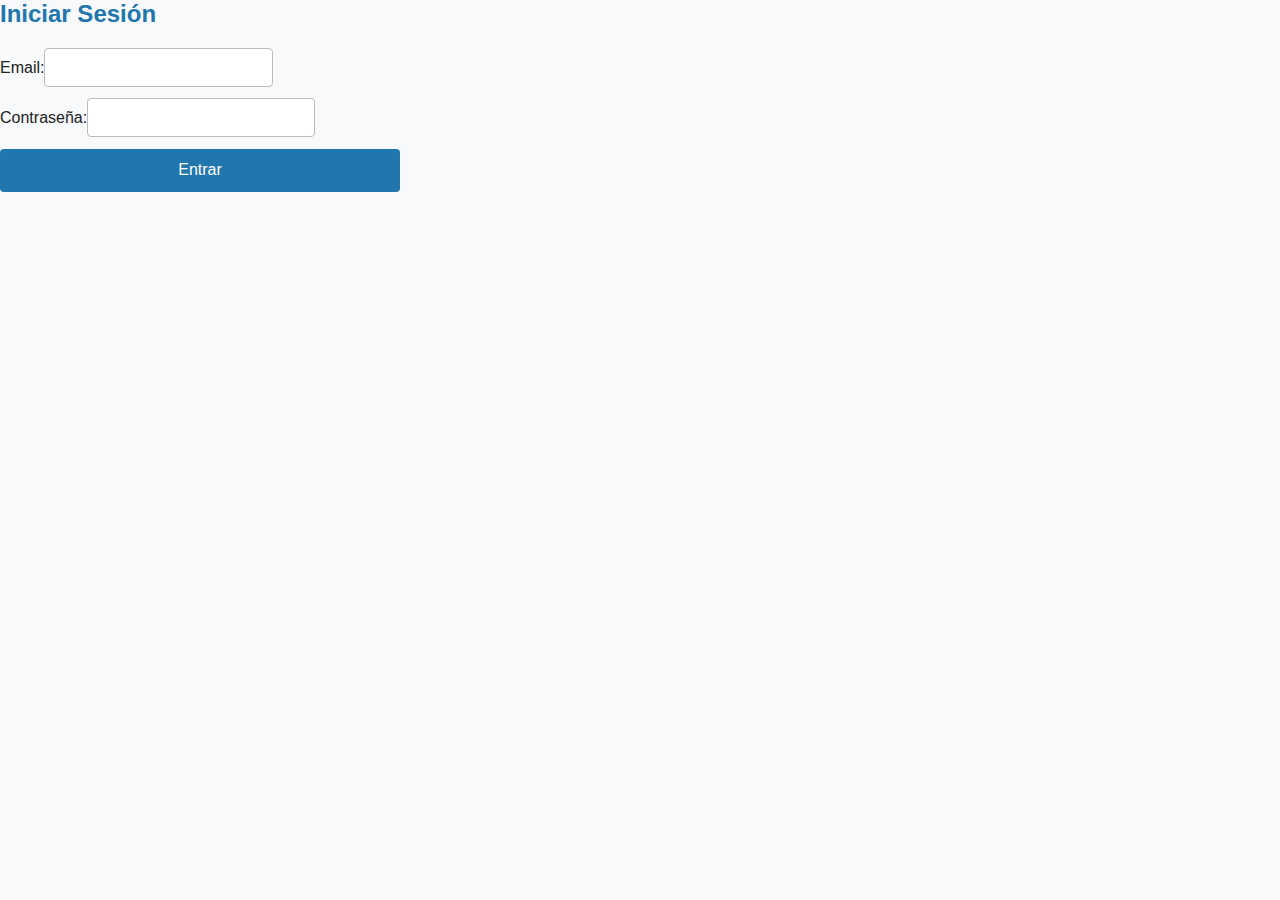
<file: login.html>
<!-- login.html -->
<!DOCTYPE html>
<html lang="es">
<head>
  <meta charset="UTF-8" />
  <title>Iniciar Sesión</title>
  <link rel="stylesheet" href="style.css" />
</head>
<body>
  <main class="formulario">
    <h2>Iniciar Sesión</h2>
    <form action="#" method="POST">
      <label>Email:<input type="email" name="email" required /></label>
      <label>Contraseña:<input type="password" name="password" required /></label>
      <button type="submit" class="btn">Entrar</button>
    </form>
  </main>
  <script>
  document.querySelector("form").addEventListener("submit", function (e) {
    const campos = this.querySelectorAll("input[required], textarea[required]");
    let valido = true;

    campos.forEach((campo) => {
      if (!campo.value.trim()) {
        campo.style.border = "2px solid red";
        valido = false;
      } else {
        campo.style.border = "1px solid #ccc";
      }
    });

    if (!valido) {
      e.preventDefault();
      alert("Por favor, completá todos los campos obligatorios.");
    }
  });
</script>
</body>
</html>
</file>
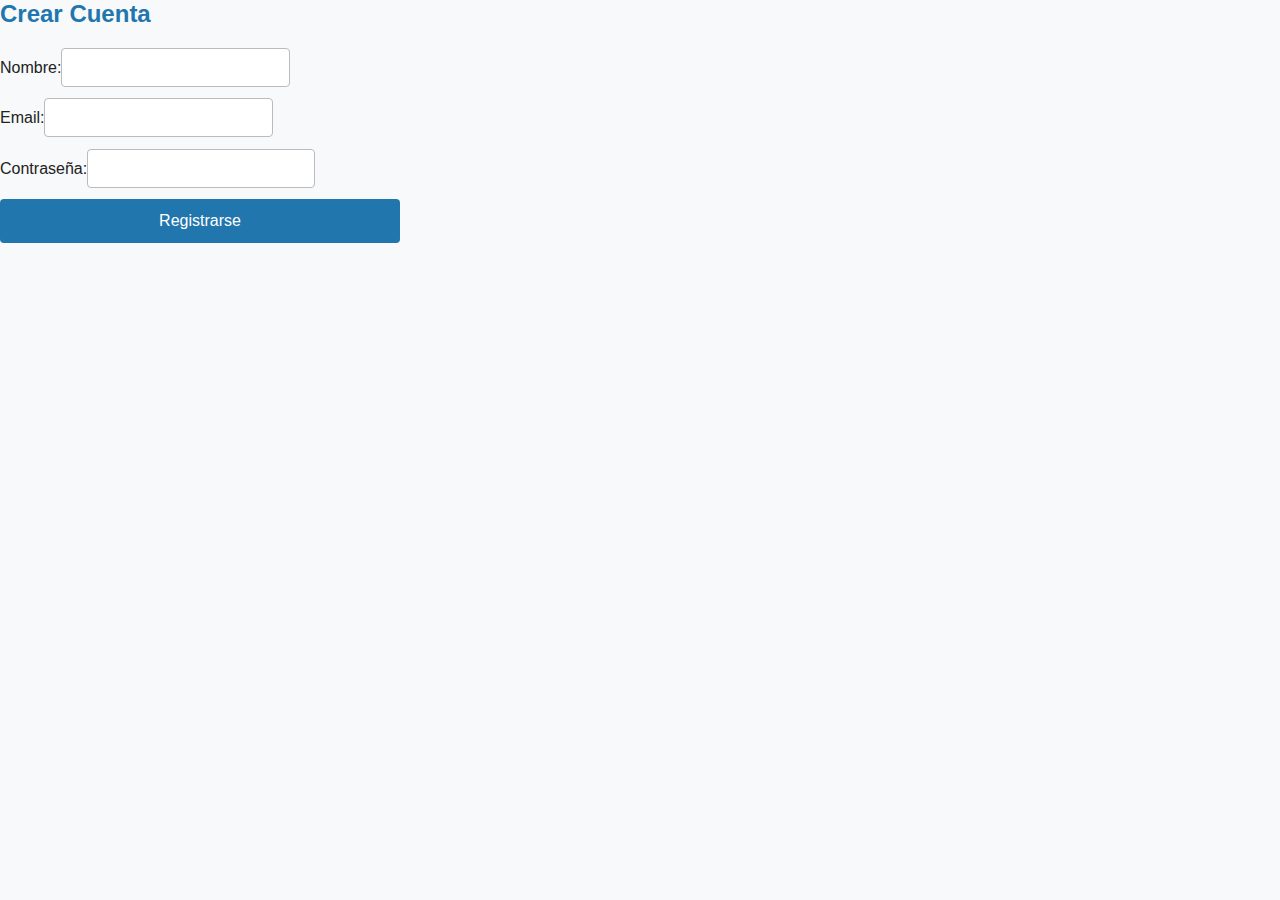
<file: registro.html>
<!-- registro.html -->
<!DOCTYPE html>
<html lang="es">
<head>
  <meta charset="UTF-8" />
  <title>Registro</title>
  <link rel="stylesheet" href="style.css" />
</head>
<body>
  <main class="formulario">
    <h2>Crear Cuenta</h2>
    <form action="#" method="POST">
      <label>Nombre:<input type="text" name="nombre" required /></label>
      <label>Email:<input type="email" name="email" required /></label>
      <label>Contraseña:<input type="password" name="password" required /></label>
      <button type="submit" class="btn">Registrarse</button>
    </form>
  </main>
  <script>
  document.querySelector("form").addEventListener("submit", function (e) {
    const campos = this.querySelectorAll("input[required], textarea[required]");
    let valido = true;

    campos.forEach((campo) => {
      if (!campo.value.trim()) {
        campo.style.border = "2px solid red";
        valido = false;
      } else {
        campo.style.border = "1px solid #ccc";
      }
    });

    if (!valido) {
      e.preventDefault();
      alert("Por favor, completá todos los campos obligatorios.");
    }
  });
</script>
</body>
</html>
</file>
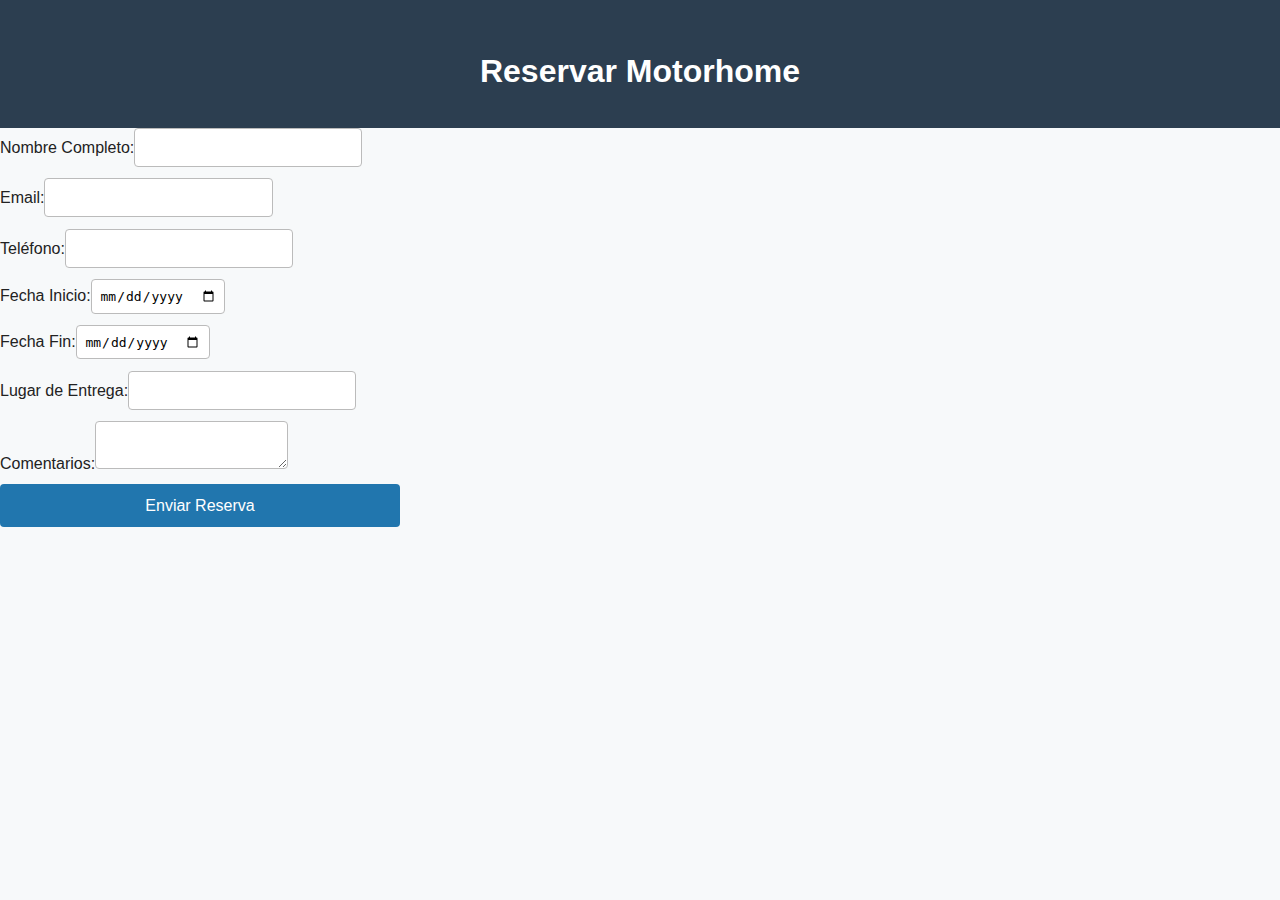
<file: reservar.html>
<!-- reservar.html -->
<!DOCTYPE html>
<html lang="es">
<head>
  <meta charset="UTF-8" />
  <title>Reservar Motorhome</title>
  <link rel="stylesheet" href="style.css" />
</head>
<body>
  <header>
    <h1>Reservar Motorhome</h1>
  </header>
  <main>
    <form action="#" method="POST" class="formulario">
      <label>Nombre Completo:<input type="text" name="nombre" required /></label>
      <label>Email:<input type="email" name="email" required /></label>
      <label>Teléfono:<input type="tel" name="telefono" /></label>
      <label>Fecha Inicio:<input type="date" name="fecha_inicio" required /></label>
      <label>Fecha Fin:<input type="date" name="fecha_fin" required /></label>
      <label>Lugar de Entrega:<input type="text" name="lugar_entrega" required /></label>
      <label>Comentarios:<textarea name="comentarios"></textarea></label>
      <button type="submit" class="btn">Enviar Reserva</button>
    </form>
  </main>
</body>
</html>
</file>
<file: style.css>
body {
  font-family: 'Segoe UI', Arial, sans-serif;
  margin: 0;
  background: #f7f9fa;
  color: #222;
}

header {
  background: #2c3e50;
  color: #fff;
  padding: 2em 0 1em 0;
  text-align: center;
}

nav {
  background: #34495e;
  padding: 0.5em 0;
  text-align: center;
}
nav a {
  color: #fff;
  margin: 0 1em;
  text-decoration: none;
  font-weight: 500;
  transition: color 0.2s;
}
nav a:hover {
  color: #ffc107;
}

section {
  max-width: 900px;
  margin: 2em auto;
  padding: 1em;
  background: #fff;
  border-radius: 8px;
}

h2 {
  color: #2176ae;
  margin-top: 0;
}

.flota-lista {
  display: flex;
  gap: 1.5em;
  flex-wrap: wrap;
  justify-content: center;
}
.motorhome {
  background: #f4f7fa;
  border-radius: 8px;
  padding: 1em;
  width: 250px;
  box-shadow: 0 2px 8px #0001;
  text-align: center;
}
.motorhome img {
  width: 100%;
  border-radius: 6px;
}

#mapa {
  position: relative;
}

#map {
  width: 100%;
  height: 400px;
  margin: 1em 0;
  border-radius: 8px;
  box-shadow: 0 2px 8px #0001;
}

.leyenda {
  display: flex;
  gap: 2em;
  justify-content: center;
  font-size: 1em;
  margin-bottom: 1em;
}
.icon {
  display: inline-block;
  width: 18px; height: 18px;
  margin-right: 5px;
  vertical-align: middle;
  border-radius: 50%;
}
.icon-acampe { background: #4caf50; }
.icon-estacionar { background: #2196f3; }
.icon-prohibido { background: #e74c3c; }

form {
  display: flex;
  flex-direction: column;
  gap: 0.7em;
  max-width: 400px;
  margin-bottom: 1em;
}
input, textarea {
  padding: 0.6em;
  border-radius: 4px;
  border: 1px solid #bbb;
  font-size: 1em;
}
button {
  background: #2176ae;
  color: #fff;
  border: none;
  padding: 0.8em;
  border-radius: 4px;
  font-size: 1em;
  cursor: pointer;
  transition: background 0.2s;
}
button:hover {
  background: #1a5c95;
}

footer {
  text-align: center;
  background: #2c3e50;
  color: #fff;
  padding: 1.5em 0 1em 0;
  margin-top: 2em;
  font-size: 0.95em;
}

@media (max-width: 700px) {
  .flota-lista {
    flex-direction: column;
    align-items: center;
  }
  #map {
    height: 250px;
  }
}
</file>
